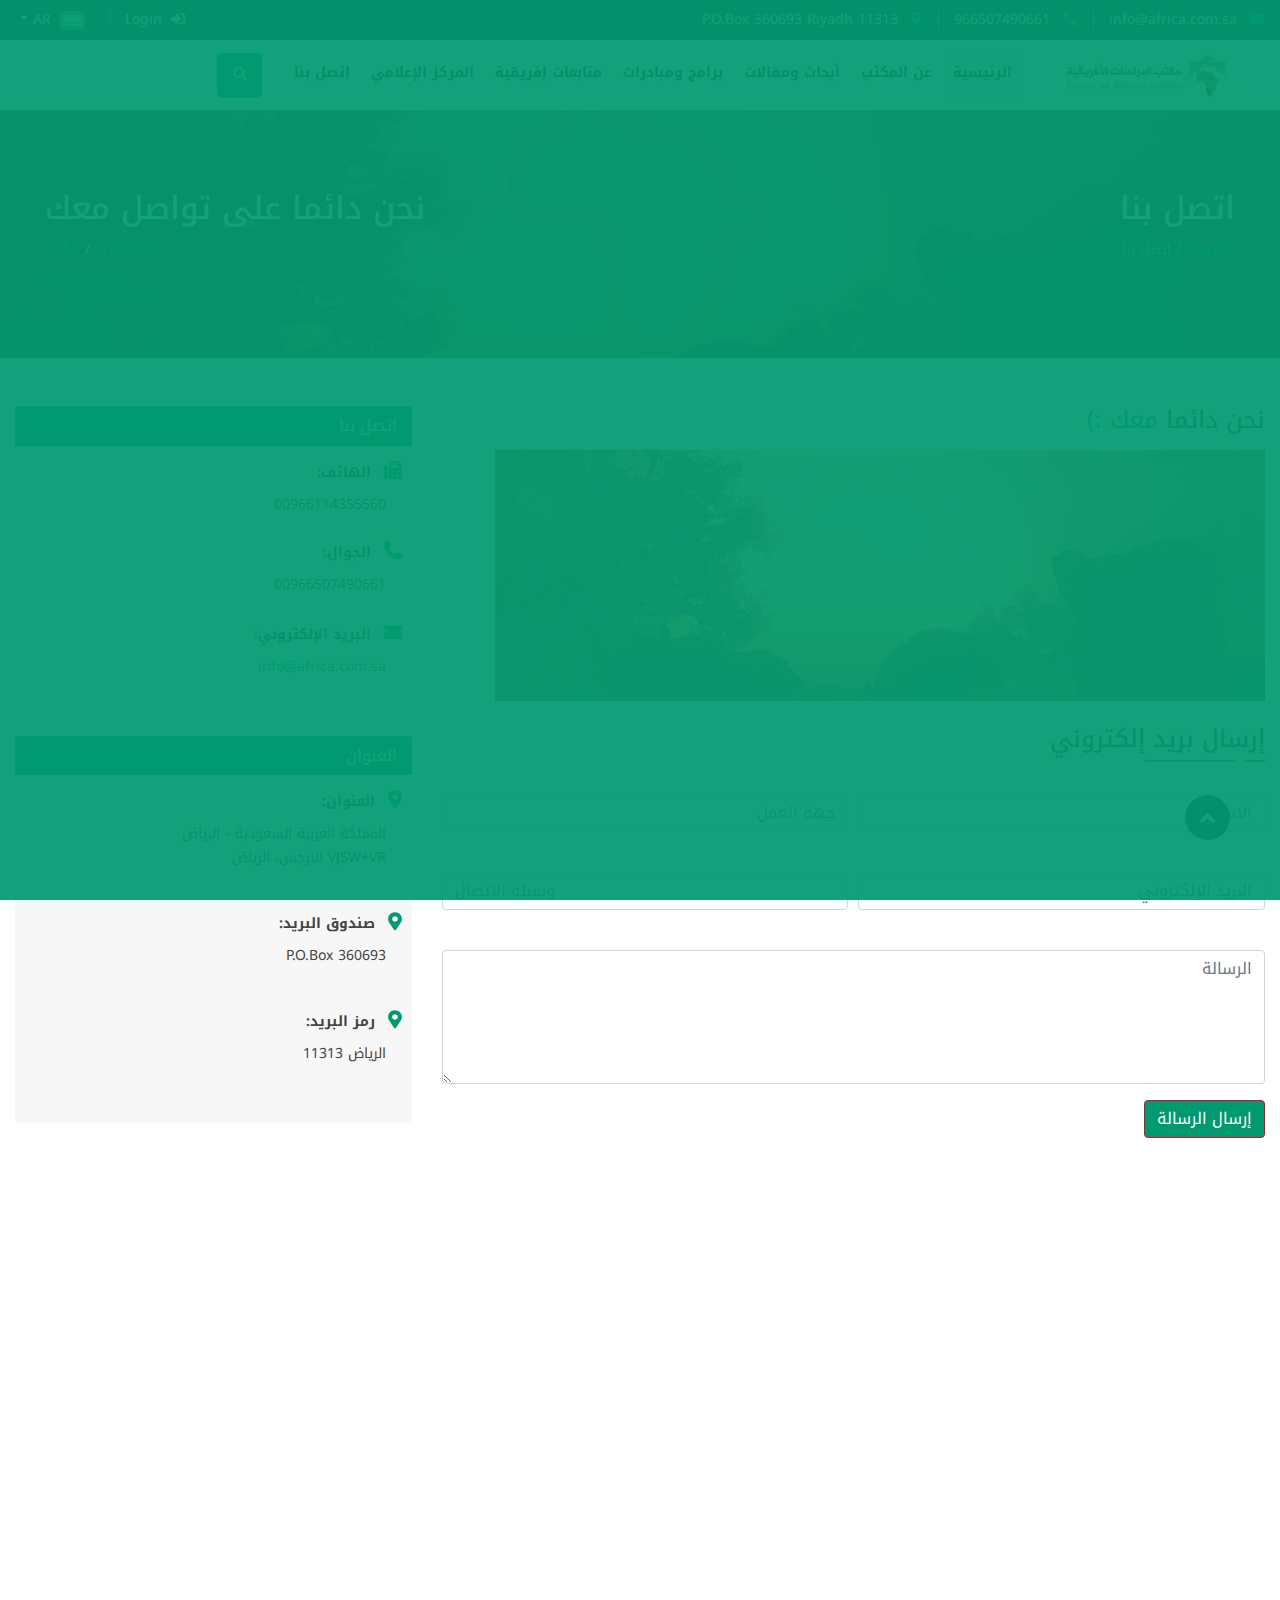
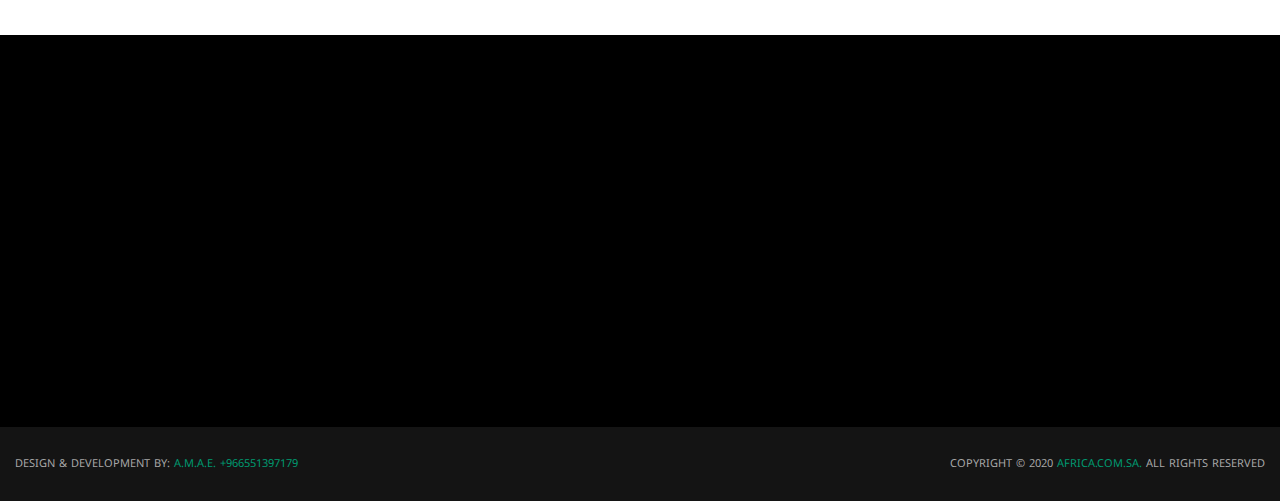
<file: contactUs.html>
<!DOCTYPE html>
<head>
    <meta charset="UTF-8">
    <html dir="rtl" lang="ar">
    <meta http-equiv="X-UA-Compatible" content="IE=edge">
    <meta name="viewport" content="width=device-width, initial-scale=1.0">
    <meta name="description" content="Egyptian Corporate for Digital Signature and Information Security"/>
    <title>مكتب الدراسات الأفريقية</title>
    <link rel="preconnect" href="https://fonts.googleapis.com">
    <link rel="preconnect" href="https://fonts.gstatic.com" crossorigin>
    <link href="https://fonts.googleapis.com/css2?family=Roboto+Serif:opsz@8..144&display=swap" rel="stylesheet">
    <link rel="preconnect" href="https://fonts.googleapis.com">
    <link rel="preconnect" href="https://fonts.gstatic.com" crossorigin>
    <link href="https://fonts.googleapis.com/css2?family=Noto+Kufi+Arabic&display=swap" rel="stylesheet">       
    <link rel="stylesheet" href="https://cdnjs.cloudflare.com/ajax/libs/font-awesome/5.15.4/css/all.min.css" integrity="sha512-1ycn6IcaQQ40/MKBW2W4Rhis/DbILU74C1vSrLJxCq57o941Ym01SwNsOMqvEBFlcgUa6xLiPY/NS5R+E6ztJQ==" crossorigin="anonymous" referrerpolicy="no-referrer" />    <link href='http://fonts.googleapis.com/css?family=Lato:400,700' rel='stylesheet' type='text/css'>
    <link rel="stylesheet" href="css/animate.css">
    <link rel="stylesheet" href="css/bootstrap.css">
    <link rel="stylesheet" href="css/bootstrap.min.css">
    <link rel="stylesheet" href="css/owl.carousel.min.css">
    <link rel="stylesheet" href="css/owl.theme.default.min.css">
    <link rel="stylesheet" href="css/style.css">
</head>
<body>
  <div class="preloaderBg" id="pre-loader">
    <div class="spinner-grow text-dark" style="width: 3rem; height: 3rem;" role="status">
      <span class="sr-only">Loading...</span>
    </div>
  </div><!--preloader-->  
    <header class="sticky-top" style="z-index: 99999999;">
        <section class="upperNav">
            <div class="container">
                <div class="row wow fadeOut">
                    <ul class="col-lg-8 d-flex flex-wrap align-items-center rightInfo m-0 p-0">
                        <li class="nav-item">
                            <a class="nav-link" href="mailto: info@africa.com.sa">
                                <i class="fas fa-envelope ml-2"></i>
                                info@africa.com.sa
                            </a>
                        </li>
                        <li class="nav-item">
                            <a class="nav-link" href="tel: +966507490661">
                                <i class="fas fa-phone-alt ml-2"></i>
                                966507490661
                            </a>
                        </li>
                        <li class="nav-item">
                            <a class="nav-link gps" href="#">
                                <i class="fas fa-map-marker-alt ml-2"></i>
                                P.O.Box 360693 Riyadh 11313
                            </a>
                        </li>

                    </ul>
                    <ul class="col-lg-4 d-flex align-items-center justify-content-end leftInfo m-0 p-0">
                        <li class="nav-item">
                            <i class="fas fa-sign-in-alt ml-1"></i>
                          <a class="" href="login.html">Login</a>
                        </li>
                        <li class="nav-item mr-4 dropdown">
                            <a class="nav-link dropdown-toggle" href="#" role="button" data-toggle="dropdown" aria-expanded="false">
                                <img src="img/flag-ar.png" class="img-fluid ml-1">
                                AR
                            </a>
                            <div class="dropdown-menu">
                              <a class="dropdown-item" href="#">
                                <img src="img/flag-1.png"  class="img-fluid ml-1">
                                EN
                               </a>
                            </div>   
                        </li>
                    </ul>
                </div><!--row-->   


            </div><!--container-->

        </section><!--upperNav-->
        <nav class="navbar navbar-expand-lg navbar-light bg-white">
            <div class="container">
            <a class="navbar-brand" href="index.html">
                <img src="img/logo.png" class="img-fluid">
            </a>
            <span class="nav-item dropdown searchItem d-none searchRwd mr-4">
              <a class="nav-link" role="button" data-toggle="dropdown" aria-expanded="false">
                  <i class="fas fa-search"></i>
              </a>
              <div class="dropdown-menu border-0">
                  <a class="dropdown-item">
                      <input class="form-control mr-sm-2" type="search" placeholder="ادخل كلمات البحث" aria-label="Search">
                   </a>
                </div> 
            </span>
            <button class="navbar-toggler" type="button" data-toggle="collapse" data-target="#navbarTogglerIndex" aria-controls="navbarTogglerIndex" aria-expanded="false" aria-label="Toggle navigation">
              <span class="navbar-toggler-icon"></span>
            </button>
          
            <div class="collapse navbar-collapse" id="navbarTogglerIndex">
              <ul class="navbar-nav mainNav">
                <li class="nav-item active">
                  <a class="nav-link  textTrans" href="index.html">الرئيسية <span class="sr-only">(current)</span></a>
                </li>
                <div class="dropdown item">
                <li class="nav-item">
                  <a class="nav-link" href="#"  id="dropdownMenuButton" data-toggle="dropdown" aria-haspopup="true" aria-expanded="false">
                      عن المكتب
                  </a>
                </li>  
                  <div class="dropdown-menu wow fadeInLeft" aria-labelledby="dropdownMenuButton">
                    <a class="dropdown-item" href="#">وحدات المكتب</a>
                    <a class="dropdown-item" href="#">من نحن</a>
                    <a class="dropdown-item" href="#">أخبار المكتب</a>
                    <a class="dropdown-item" href="#">رؤيتنا</a>
                    <a class="dropdown-item" href="#">مجالات العمل</a>
                    <a class="dropdown-item" href="#">الهيئة الاستشارية</a>
                    <a class="dropdown-item" href="#">إصداراتنا</a>
                  </div>
                </div>  
                <div class="dropdown item">
                    <li class="nav-item">
                      <a class="nav-link" href="#"  id="dropdownMenuButton" data-toggle="dropdown" aria-haspopup="true" aria-expanded="false">
                          أبحاث ومقالات
                      </a>
                    </li>  
                      <div class="dropdown-menu wow fadeInLeft" aria-labelledby="dropdownMenuButton">
                        <a class="dropdown-item" href="#">مقالات</a>
                        <a class="dropdown-item" href="#">أبحاث ودراسات</a>
                        <a class="dropdown-item" href="#">أرقام وإحصائيات</a>
                      </div>
                </div>
                <div class="dropdown item">
                    <li class="nav-item">
                      <a class="nav-link" href="#"  id="dropdownMenuButton" data-toggle="dropdown" aria-haspopup="true" aria-expanded="false">
                        برامج ومبادرات
                      </a>
                    </li>  
                      <div class="dropdown-menu wow fadeInLeft" aria-labelledby="dropdownMenuButton">
                        <a class="dropdown-item" href="#">دبلومات وبرامج تدريبية</a>
                        <a class="dropdown-item" href="#">مبادرات إنسانية</a>
                        <a class="dropdown-item" href="#">خدمات الاستثمار</a>
                        <a class="dropdown-item" href="#">هيئات ومنظممات</a>
                      </div>
                    </div>    
                    <div class="dropdown item">
                        <li class="nav-item">
                          <a class="nav-link" href="#"  id="dropdownMenuButton" data-toggle="dropdown" aria-haspopup="true" aria-expanded="false">
                            متابعات إفريقية
                          </a>
                        </li>  
                          <div class="dropdown-menu wow fadeInLeft" aria-labelledby="dropdownMenuButton">
                            <a class="dropdown-item" href="#">نافذة على الصحف الإفريقية</a>
                            <a class="dropdown-item" href="#">مؤتمرات وفعاليات</a>
                            <a class="dropdown-item" href="#">مجلة قراءة إفريقية</a>
                            <a class="dropdown-item" href="#">من أخبار إفريقيا</a>
                            <a class="dropdown-item" href="#">تقارير ومتابعات</a>
                            <a class="dropdown-item" href="#">المكتبة الإفريقية</a>
                          </div>
                        </div>  
                        <div class="dropdown item">
                            <li class="nav-item">
                              <a class="nav-link" href="#"  id="dropdownMenuButton" data-toggle="dropdown" aria-haspopup="true" aria-expanded="false">
                                  المركز الإعلامي
                              </a>
                            </li>  
                              <div class="dropdown-menu wow fadeInLeft" aria-labelledby="dropdownMenuButton">
                                <a class="dropdown-item" href="#">ألبوم الصور</a>
                                <a class="dropdown-item" href="#">مكتبة الفيديو</a>
                              </div>
                            </div>  
                <li class="nav-item">
                  <a class="nav-link" href="contactUs.html">اتصل بنا</a>
                </li>
                <li class="nav-item dropdown searchItem mr-4">
                    <a class="nav-link" role="button" data-toggle="dropdown" aria-expanded="false">
                        <i class="fas fa-search"></i>
                    </a>
                    <div class="dropdown-menu border-0">
                        <a class="dropdown-item">
                            <input class="form-control mr-sm-2" type="search" placeholder="ادخل كلمات البحث" aria-label="Search">
                         </a>
                      </div> 
                </li>
            </ul>
            </div>
        </div><!--container-->
        </nav>
    </header>
    
    <section class="loginBgSection mb-5">
            <div class="targetOverlay" style="background: rgba(22,0,1,0.5);"></div>
            <div class="container">
              <div class="row">
                <div class="col-xs-12 col-md-7 wow fadeInLeft" data-wow-delay="0.2s" style="z-index: 55555;">
                    <h3>اتصل بنا</h3>
                    <p>
                       <a href="index.html" title="Home">الرئيسية</a>
                       /
                       اتصل بنا                         
                    </p>
                </div>
                <div class="col-xs-12 col-md-5 d-flex flex-column align-items-end wow fadeInLeft rwdText" data-wow-delay="0.2s" style="z-index: 55555;">
                    <h3>نحن دائما على تواصل معك</h3>
                    <p style="color: var(--green-color);">
                       24 ساعة
                       <span style="color: #fff;">/</span>
                       7 أيام                         
                    </p>
                </div>
              </div><!--row-->
            </div><!--container-->
    </section>

    <section class="contactUsSection my-5">
      <div class="container"> 
        <div class="row">
          <div class="col-xs-12 col-md-8">
            <h3 class="text-right wow fadeOut">نحن دائما <span> معك :) </span></h3>
            <img class="img-fluid d-block" src="img/contact-image.jpg">
            <form class="mt-4">
              <h4 class="text-right position-relative pb-2">إرسال بريد إلكتروني</h4>
              <div class="form-row">
                <div class="col-md-6 mb-3">
                  <label for="validationDefault01"></label>
                  <input type="text" class="form-control" id="validationDefault01" placeholder="الاسم" required>
                </div>
                <div class="col-md-6 mb-3">
                  <label for="validationDefault02"></label>
                  <input type="text" class="form-control" id="validationDefault02" placeholder="جهة العمل" required>
                </div>
              </div>
              <div class="form-row">
                <div class="col-md-6 mb-3">
                  <label for="validationDefault01"></label>
                  <input type="email" class="form-control" id="validationDefault01" placeholder="البريد الإلكتروني" required>
                </div>
                <div class="col-md-6 mb-3">
                  <label for="validationDefault02"></label>
                  <input type="tel" class="form-control" id="validationDefault02" placeholder="وسيلة الاتصال">
                </div>
              </div>
              <div class="form-group">
                <label for="exampleFormControlTextarea1"></label>
                <textarea class="form-control" id="exampleFormControlTextarea1" rows="5" placeholder="الرسالة"></textarea>
              </div>
              <button class="btn" type="submit">إرسال الرسالة</button>
            </form>

          </div><!--col1-->
          <div class="col-xs-12 col-md-4">
            <div class="contactWays">
              <h5>اتصل بنا</h5>
              <ul>
                <li class="p-0">
                  <i class="fas fa-fax"></i>
                  <span>الهاتف:</span>
                  <p>00966114355560</p>
                </li>
                <li>
                  <i class="fas fa-phone-alt"></i>
                  <span>الجوال:</span>
                  <a class="nav-link" href="tel: +966507490661" style="color: unset;">
                    00966507490661
                  </a>
                </li>
                <li>
                  <i class="fas fa-envelope"></i>
                  <span>البريد الإلكتروني:</span>
                  <a class="nav-link"  style="color: var(--green-color);" href="mailto: info@africa.com.sa">
                    info@africa.com.sa
                  </a>
                </li>
              </ul>
            </div><!--contactWays-->
            <div class="contactWays">
              <h5>العنوان</h5>
              <ul>
                <li>
                  <i class="fas fa-map-marker-alt ml-2"></i>
                  <span>العنوان:</span>
                  <p>  
                    المملكة العربية السعودية - الرياض <br>
                    VJ5W+VR النرجس، الرياض
                  </p>
                  
                </li>
                <li>
                  <i class="fas fa-map-marker-alt ml-2"></i>
                  <span>صندوق البريد:</span>
                  <p>  
                    P.O.Box 360693
                  </p>    
                </li>
                <li>
                  <i class="fas fa-map-marker-alt ml-2"></i>
                  <span>رمز البريد:</span>
                  <p>  
                    الرياض 11313
                  </p>
                  
                </li>
              </ul>
            </div><!--contactWays-->
        
          </div><!--col2-->
        </div><!--row-->
      </div><!--container-->
    </section><!--contactUsSection-->

    <section class="mapSection">
      <div class="container-fluid">
        <div class="map">
          <iframe src="https://www.google.com/maps/embed?pb=!1m18!1m12!1m3!1d3620.1212298527585!2d46.64930628499712!3d24.85970878405436!2m3!1f0!2f0!3f0!3m2!1i1024!2i768!4f13.1!3m3!1m2!1s0x0%3A0x0!2zMjTCsDUxJzM1LjAiTiA0NsKwMzgnNDkuNiJF!5e0!3m2!1sar!2ssa!4v1579174287168!5m2!1sar!2ssa"></iframe>
        </div>
      </div>
    </section>


    
    <footer style="margin-top: 40px;" >
        <div class="container">
          <div class="row wow fadeInUp" data-wow-delay="0.3s">
            <div class="col-xs-12 col-md-6 col-lg-3">
              <ul class="contactUsUl p-0 d-flex flex-column align-items-start">
                <li class="footerLogo pb-3 pr-3">
                  <a href="index.html">
                    <img src="img/footer-logo.png">
                  </a>
                </li>
                <li class="nav-item">
                    <a class="nav-link" href="tel: +966507490661">
                      <i class="fas fa-mobile-alt ml-2"></i>
                        966507490661
                    </a>
                </li>
                <li class="nav-item">
                    <a class="nav-link" href="mailto: info@africa.com.sa">
                        <i class="fas fa-envelope ml-2"></i>
                        info@africa.com.sa
                    </a>
                </li>
                <li class="nav-item">
                  <a class="nav-link" href="tel: +966507490661">
                      <i class="fas fa-phone-alt ml-2"></i>
                      00966114355560
                  </a>
                </li>
                <li class="nav-item">
                    <a class="nav-link gps" href="#">
                        <i class="fas fa-map-marker-alt ml-2"></i>
                        P.O.Box 360693 Riyadh 11313
                    </a>
                </li>
                <li class="nav-item">
                    <a class="nav-link" href="#">
                      <i class="fas fa-tag ml-2"></i>
                        Kingdom Of Saudi Arabia
                    </a>
                </li>
            </ul><!--contactUsUl-->
            <ul class="socialMediaUl p-0 pr-3 d-flex">
              <li>
                <a href="#" title="Facebook">
                  <i class="fab fa-facebook-f"></i>
                </a>
              </li>
              <li>
                <a href="#" title="Twitter">
                  <i class="fab fa-twitter"></i>
                </a>
              </li>
              <li>
                <a href="#" title="Whatsapp">
                  <i class="fab fa-whatsapp"></i>
                </a>
              </li>
              <li>
                <a href="#" title="Youtube">
                  <i class="fab fa-youtube"></i>
                </a>
              </li>
              <li>
                <a href="#" title="Instagram">
                  <i class="fab fa-instagram"></i>
                </a>
              </li>
      
            </ul><!--socialMediaUl-->
      
            </div><!--col1-->
            <div class="col-xs-12 col-md-6 col-lg-3">
              <ul class="p-0 footerList">
                <h2 class="underLine">القائمة الرئيسية</h2>
                <li>
                  <a href="index.html">
                    <i class="fas fa-angle-right"></i>الرئيسية
                  </a>
                </li>
                <li>
                  <a>
                    <i class="fas fa-angle-right"></i>عن المكتب
                  </a>
                </li>
                <li>
                  <a>
                    <i class="fas fa-angle-right"></i>مكتبة الفيديو
                  </a>
                </li>
                <li>
                  <a>
                    <i class="fas fa-angle-right"></i>ألبوم الصور
                  </a>
                </li>
                <li>
                  <a>
                    <i class="fas fa-angle-right"></i>اتصل بنا
                  </a>
                </li>
              </ul>
      
            </div><!--col2-->
            <div class="col-xs-12 col-md-6 col-lg-3">
              <ul class="p-0 footerList">
                <h2>روابط سريعة</h2>
                <li>
                  <a>
                    <i class="fas fa-angle-right"></i>البريد الالكتروني
                  </a>
                </li>
                <li>
                  <a>
                    <i class="fas fa-angle-right"></i>نافذة على الصحف الإفريقية
                  </a>
                </li>
                <li>
                  <a>
                    <i class="fas fa-angle-right"></i>مؤتمرات وفعاليات
                  </a>
                </li>
                <li>
                  <a>
                    <i class="fas fa-angle-right"></i>تقارير ومتابعات
                  </a>
                </li>
              </ul>
            </div><!--col3-->
            <div class="col-xs-12 col-md-6 col-lg-3">
              <ul class="p-0 footerList workTime">
              <h2>أوقات الدوام</h2>
              <li><p>الاحد - الخميس: 09:30AM - 10:30PM</p></li>
              <li><p>الجمعة و السبت: مغلق</p></li>
              <form>
                <div class="form-group d-flex mt-3">
                  <div class="input-group-append">
                    <button type="submit" class="btn">
                      <i class="fas fa-paper-plane"></i>
                    </button>
                 </div>
              <label for="exampleInputEmail1"></label>
              <input type="email" class="form-control" name="Email" id="exampleInputEmail1" aria-describedby="emailHelp" placeholder="ادخل البريد الالكتروني">
              </div>
              </form>
       
              </ul>
            </div><!--col4-->
          </div><!--row-->
        </div><!--container-->
      </footer>
      <div class="copyWrite">
        <div class="container">
        <div class="row">
          <div class="col-sm-12 col-md-6 text-right">
            <p class="m-0">COPYRIGHT © 2020 <span style=" color: var(--green-color);">AFRICA.COM.SA.</span> ALL RIGHTS RESERVED
            </p>
          </div>
          <div class="col-sm-12 col-md-6">
            <p class="m-0">DESIGN & DEVELOPMENT BY:
              <a href="#" style=" color: var(--green-color);">A.M.A.E. +966551397179</a>
            </p>
          </div>
      
        </div><!--row-->
      </div><!--container-->
      </div><!--copywrite-->
    
    
      <div class="container scrollUp">
          <div id="scrollupdiv">
          <i class="fas fa-angle-up" id="scrollup"></i>
         </div>
      </div> 
  
  
      <script src="js/jquery3.5.1.min.js"></script>
      <script src="js/popper.min.js"></script>
      <script src="js/bootstrap.js"></script>
      <script src="js/bootstrap.min.js"></script>
      <script src="js/owl.carousel.min.js"></script>
      <script type="text/javascript" src="js/main.js"></script><!-- that i written js in it -->
      <script src="js/wow.min.js"></script>
      <script>
    WOW.prototype.addBox = function(element) {
      this.boxes.push(element);
    };
  
    // Init WOW.js and get instance
    var wow = new WOW();
    wow.init();
  
      </script>
  
  </body>
  </html>
</file>
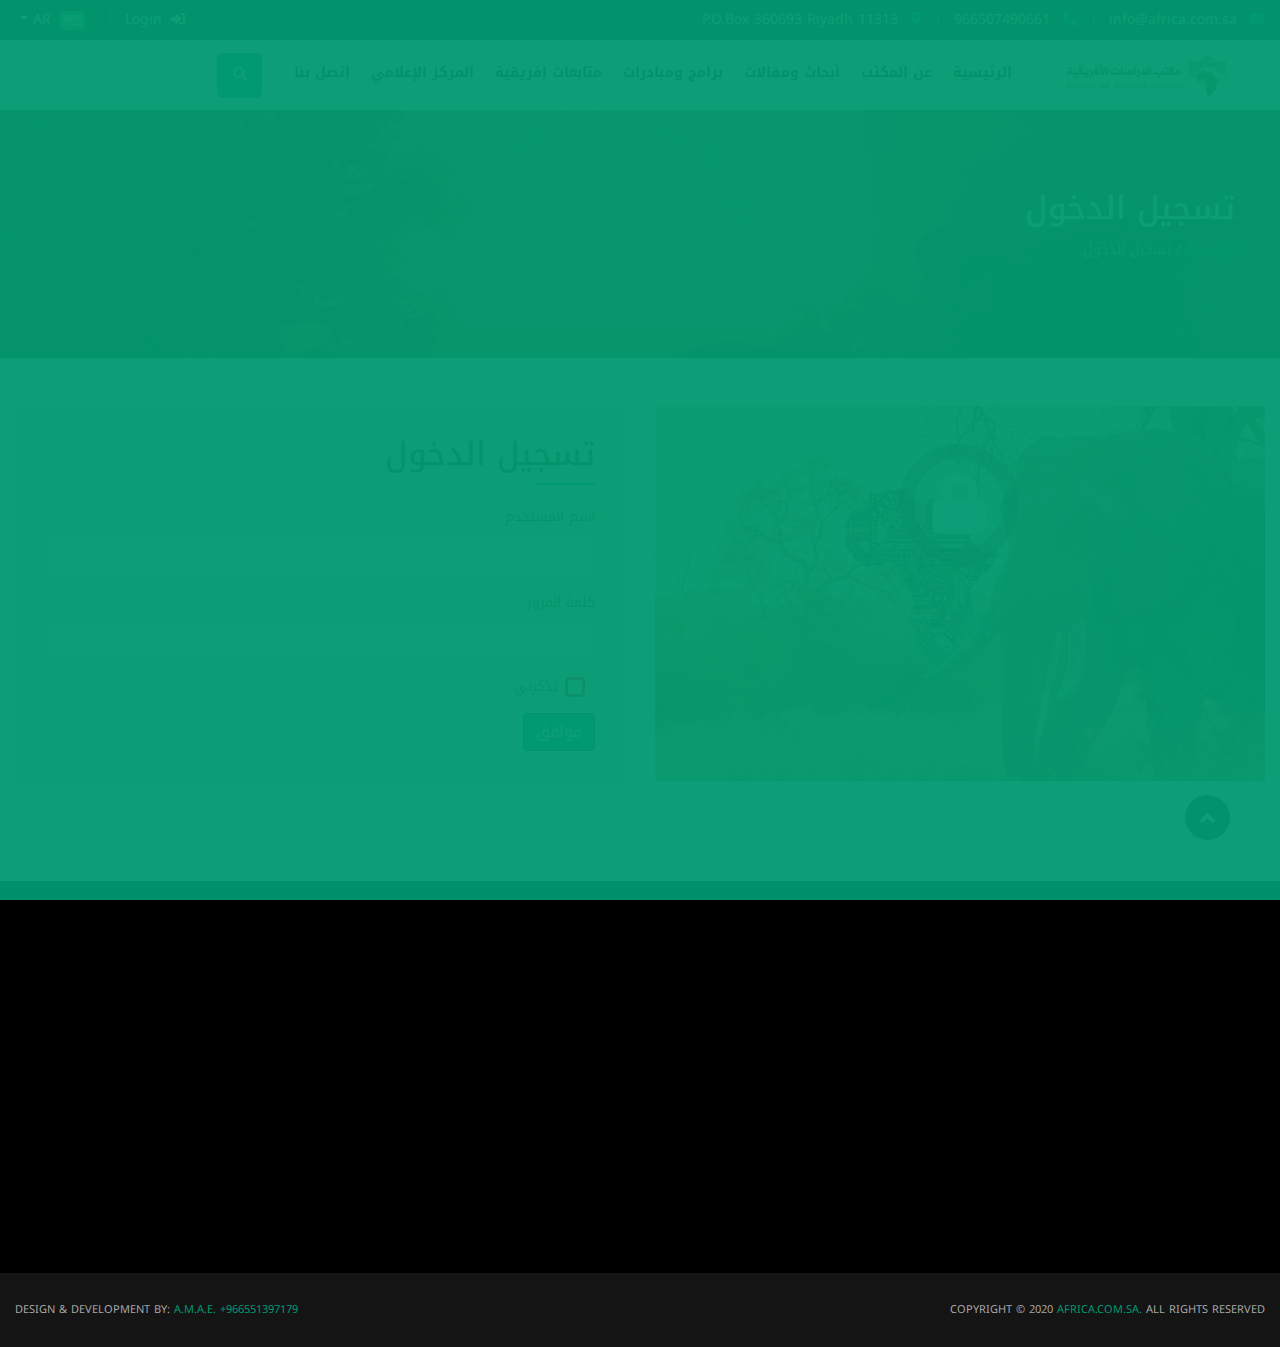
<file: login.html>
<!DOCTYPE html>
<head>
    <meta charset="UTF-8">
    <html dir="rtl" lang="ar">
    <meta http-equiv="X-UA-Compatible" content="IE=edge">
    <meta name="viewport" content="width=device-width, initial-scale=1.0">
    <meta name="description" content="Egyptian Corporate for Digital Signature and Information Security"/>
    <title>مكتب الدراسات الأفريقية</title>
    <link rel="preconnect" href="https://fonts.googleapis.com">
    <link rel="preconnect" href="https://fonts.gstatic.com" crossorigin>
    <link href="https://fonts.googleapis.com/css2?family=Roboto+Serif:opsz@8..144&display=swap" rel="stylesheet">
    <link rel="preconnect" href="https://fonts.googleapis.com">
    <link rel="preconnect" href="https://fonts.gstatic.com" crossorigin>
    <link href="https://fonts.googleapis.com/css2?family=Noto+Kufi+Arabic&display=swap" rel="stylesheet">       
    <link rel="stylesheet" href="https://cdnjs.cloudflare.com/ajax/libs/font-awesome/5.15.4/css/all.min.css" integrity="sha512-1ycn6IcaQQ40/MKBW2W4Rhis/DbILU74C1vSrLJxCq57o941Ym01SwNsOMqvEBFlcgUa6xLiPY/NS5R+E6ztJQ==" crossorigin="anonymous" referrerpolicy="no-referrer" />    <link href='http://fonts.googleapis.com/css?family=Lato:400,700' rel='stylesheet' type='text/css'>
    <link rel="stylesheet" href="css/animate.css">
    <link rel="stylesheet" href="css/bootstrap.css">
    <link rel="stylesheet" href="css/bootstrap.min.css">
    <link rel="stylesheet" href="css/owl.carousel.min.css">
    <link rel="stylesheet" href="css/owl.theme.default.min.css">
    <link rel="stylesheet" href="css/style.css">
</head>
<body>
  <div class="preloaderBg" id="pre-loader">
    <div class="spinner-grow text-dark" style="width: 3rem; height: 3rem;" role="status">
      <span class="sr-only">Loading...</span>
    </div>
  </div><!--preloader-->  
    <header class="sticky-top" style="z-index: 99999999;">
        <section class="upperNav">
            <div class="container">
                <div class="row wow fadeOut">
                    <ul class="col-lg-8 d-flex flex-wrap align-items-center rightInfo m-0 p-0">
                        <li class="nav-item">
                            <a class="nav-link" href="mailto: info@africa.com.sa">
                                <i class="fas fa-envelope ml-2"></i>
                                info@africa.com.sa
                            </a>
                        </li>
                        <li class="nav-item">
                            <a class="nav-link" href="tel: +966507490661">
                                <i class="fas fa-phone-alt ml-2"></i>
                                966507490661
                            </a>
                        </li>
                        <li class="nav-item">
                            <a class="nav-link gps" href="#">
                                <i class="fas fa-map-marker-alt ml-2"></i>
                                P.O.Box 360693 Riyadh 11313
                            </a>
                        </li>

                    </ul>
                    <ul class="col-lg-4 d-flex align-items-center justify-content-end leftInfo m-0 p-0">
                        <li class="nav-item">
                            <i class="fas fa-sign-in-alt ml-1"></i>
                          <a class="" href="login.html">Login</a>
                        </li>
                        <li class="nav-item mr-4 dropdown">
                            <a class="nav-link dropdown-toggle" href="#" role="button" data-toggle="dropdown" aria-expanded="false">
                                <img src="img/flag-ar.png" class="img-fluid ml-1">
                                AR
                            </a>
                            <div class="dropdown-menu">
                              <a class="dropdown-item" href="#">
                                <img src="img/flag-1.png"  class="img-fluid ml-1">
                                EN
                               </a>
                            </div>   
                        </li>
                    </ul>
                </div><!--row-->   


            </div><!--container-->

        </section><!--upperNav-->
        <nav class="navbar navbar-expand-lg navbar-light bg-white">
            <div class="container">
            <a class="navbar-brand" href="index.html">
                <img src="img/logo.png" class="img-fluid">
            </a>
            <span class="nav-item dropdown searchItem d-none searchRwd mr-4">
              <a class="nav-link" role="button" data-toggle="dropdown" aria-expanded="false">
                  <i class="fas fa-search"></i>
              </a>
              <div class="dropdown-menu border-0">
                  <a class="dropdown-item">
                      <input class="form-control mr-sm-2" type="search" placeholder="ادخل كلمات البحث" aria-label="Search">
                   </a>
                </div> 
            </span>
            <button class="navbar-toggler" type="button" data-toggle="collapse" data-target="#navbarTogglerIndex" aria-controls="navbarTogglerIndex" aria-expanded="false" aria-label="Toggle navigation">
              <span class="navbar-toggler-icon"></span>
            </button>
          
            <div class="collapse navbar-collapse" id="navbarTogglerIndex">
              <ul class="navbar-nav mainNav">
                <li class="nav-item active">
                  <a class="nav-link  textTrans" href="#">الرئيسية <span class="sr-only">(current)</span></a>
                </li>
                <div class="dropdown item">
                <li class="nav-item">
                  <a class="nav-link" href="#"  id="dropdownMenuButton" data-toggle="dropdown" aria-haspopup="true" aria-expanded="false">
                      عن المكتب
                  </a>
                </li>  
                  <div class="dropdown-menu wow fadeInLeft" aria-labelledby="dropdownMenuButton">
                    <a class="dropdown-item" href="#">وحدات المكتب</a>
                    <a class="dropdown-item" href="#">من نحن</a>
                    <a class="dropdown-item" href="#">أخبار المكتب</a>
                    <a class="dropdown-item" href="#">رؤيتنا</a>
                    <a class="dropdown-item" href="#">مجالات العمل</a>
                    <a class="dropdown-item" href="#">الهيئة الاستشارية</a>
                    <a class="dropdown-item" href="#">إصداراتنا</a>
                  </div>
                </div>  
                <div class="dropdown item">
                    <li class="nav-item">
                      <a class="nav-link" href="#"  id="dropdownMenuButton" data-toggle="dropdown" aria-haspopup="true" aria-expanded="false">
                          أبحاث ومقالات
                      </a>
                    </li>  
                      <div class="dropdown-menu wow fadeInLeft" aria-labelledby="dropdownMenuButton">
                        <a class="dropdown-item" href="#">مقالات</a>
                        <a class="dropdown-item" href="#">أبحاث ودراسات</a>
                        <a class="dropdown-item" href="#">أرقام وإحصائيات</a>
                      </div>
                </div>
                <div class="dropdown item">
                    <li class="nav-item">
                      <a class="nav-link" href="#"  id="dropdownMenuButton" data-toggle="dropdown" aria-haspopup="true" aria-expanded="false">
                        برامج ومبادرات
                      </a>
                    </li>  
                      <div class="dropdown-menu wow fadeInLeft" aria-labelledby="dropdownMenuButton">
                        <a class="dropdown-item" href="#">دبلومات وبرامج تدريبية</a>
                        <a class="dropdown-item" href="#">مبادرات إنسانية</a>
                        <a class="dropdown-item" href="#">خدمات الاستثمار</a>
                        <a class="dropdown-item" href="#">هيئات ومنظممات</a>
                      </div>
                    </div>    
                    <div class="dropdown item">
                        <li class="nav-item">
                          <a class="nav-link" href="#"  id="dropdownMenuButton" data-toggle="dropdown" aria-haspopup="true" aria-expanded="false">
                            متابعات إفريقية
                          </a>
                        </li>  
                          <div class="dropdown-menu wow fadeInLeft" aria-labelledby="dropdownMenuButton">
                            <a class="dropdown-item" href="#">نافذة على الصحف الإفريقية</a>
                            <a class="dropdown-item" href="#">مؤتمرات وفعاليات</a>
                            <a class="dropdown-item" href="#">مجلة قراءة إفريقية</a>
                            <a class="dropdown-item" href="#">من أخبار إفريقيا</a>
                            <a class="dropdown-item" href="#">تقارير ومتابعات</a>
                            <a class="dropdown-item" href="#">المكتبة الإفريقية</a>
                          </div>
                        </div>  
                        <div class="dropdown item">
                            <li class="nav-item">
                              <a class="nav-link" href="#"  id="dropdownMenuButton" data-toggle="dropdown" aria-haspopup="true" aria-expanded="false">
                                  المركز الإعلامي
                              </a>
                            </li>  
                              <div class="dropdown-menu wow fadeInLeft" aria-labelledby="dropdownMenuButton">
                                <a class="dropdown-item" href="#">ألبوم الصور</a>
                                <a class="dropdown-item" href="#">مكتبة الفيديو</a>
                              </div>
                            </div>  
                <li class="nav-item">
                  <a class="nav-link" href="contactUs.html">اتصل بنا</a>
                </li>
                <li class="nav-item dropdown searchItem mr-4">
                    <a class="nav-link" role="button" data-toggle="dropdown" aria-expanded="false">
                        <i class="fas fa-search"></i>
                    </a>
                    <div class="dropdown-menu border-0">
                        <a class="dropdown-item">
                            <input class="form-control mr-sm-2" type="search" placeholder="ادخل كلمات البحث" aria-label="Search">
                         </a>
                      </div> 
                </li>
            </ul>
            </div>
        </div><!--container-->
        </nav>
    </header>

    <section class="loginBgSection mb-5">
            <div class="targetOverlay" style="background: rgba(22,0,1,0.5);"></div>
            <div class="container">
              <div class="row">
                <div class="col-xs-12 col-md-5 wow fadeInLeft" data-wow-delay="0.2s" style="z-index: 55555;">
                    <h3>تسجيل الدخول</h3>
                    <p>
                       <a href="index.html" title="Home">الرئيسية</a>
                       /
                       تسجيل الدخول                          
                    </p>
                </div>
              </div><!--row-->
            </div><!--container-->
    </section>

    <section class="loginFormSection my-5 wow fadeInRight" data-wow-delay="0.2s">
        <div class="container">
            <div class="row">
                <div class="col-xs-12 col-md-6">
                    <div class="imgPart wow fadeInLeft" data-wow-delay="0.3s">
                        <div class="overlay"></div>
                        <img src="img/single-blog-pic1.jpg" class="img-fluid">
                        <div class="lock">
                            <i class="fas fa-lock"></i>
                        </div>
                    </div><!--imgPart-->
                    
                </div><!--col-->
                <div class="col-xs-12 col-md-6">
                    <form class="loginForm">
                        <h2>تسجيل الدخول</h2>
                        <div class="form-group">
                          <label for="exampleInputEmail1">اسم المستخدم</label>
                          <input type="email" class="form-control" id="exampleInputEmail1" required aria-describedby="emailHelp">
                        </div>
                        <div class="form-group">
                          <label for="exampleInputPassword1">كلمة المرور</label>
                          <input type="password" class="form-control" id="exampleInputPassword1">
                        </div>
                        <div class="form-group form-check">
                            <input type="checkbox" id="inputOne">
                            <label for="inputOne">
                                <span class="pr-4">تذكرني</span>
                            </label>
                            
                        </div>
                        <button type="submit" class="btn">موافق</button>
                      </form>
                </div><!--col-->
            </div><!--row-->
        </div><!--container-->
    </section><!--loginFormSection-->

    <footer >
        <div class="container">
          <div class="row wow fadeInUp" data-wow-delay="0.3s">
            <div class="col-xs-12 col-md-6 col-lg-3">
              <ul class="contactUsUl p-0 d-flex flex-column align-items-start">
                <li class="footerLogo pb-3 pr-3">
                  <a href="index.html">
                    <img src="img/footer-logo.png">
                  </a>
                </li>
                <li class="nav-item">
                    <a class="nav-link" href="tel: +966507490661">
                      <i class="fas fa-mobile-alt ml-2"></i>
                        966507490661
                    </a>
                </li>
                <li class="nav-item">
                    <a class="nav-link" href="mailto: info@africa.com.sa">
                        <i class="fas fa-envelope ml-2"></i>
                        info@africa.com.sa
                    </a>
                </li>
                <li class="nav-item">
                  <a class="nav-link" href="tel: +966507490661">
                      <i class="fas fa-phone-alt ml-2"></i>
                      00966114355560
                  </a>
                </li>
                <li class="nav-item">
                    <a class="nav-link gps" href="#">
                        <i class="fas fa-map-marker-alt ml-2"></i>
                        P.O.Box 360693 Riyadh 11313
                    </a>
                </li>
                <li class="nav-item">
                    <a class="nav-link" href="#">
                      <i class="fas fa-tag ml-2"></i>
                        Kingdom Of Saudi Arabia
                    </a>
                </li>
            </ul><!--contactUsUl-->
            <ul class="socialMediaUl p-0 pr-3 d-flex">
              <li>
                <a href="#" title="Facebook">
                  <i class="fab fa-facebook-f"></i>
                </a>
              </li>
              <li>
                <a href="#" title="Twitter">
                  <i class="fab fa-twitter"></i>
                </a>
              </li>
              <li>
                <a href="#" title="Whatsapp">
                  <i class="fab fa-whatsapp"></i>
                </a>
              </li>
              <li>
                <a href="#" title="Youtube">
                  <i class="fab fa-youtube"></i>
                </a>
              </li>
              <li>
                <a href="#" title="Instagram">
                  <i class="fab fa-instagram"></i>
                </a>
              </li>
      
            </ul><!--socialMediaUl-->
      
            </div><!--col1-->
            <div class="col-xs-12 col-md-6 col-lg-3">
              <ul class="p-0 footerList">
                <h2 class="underLine">القائمة الرئيسية</h2>
                <li>
                  <a>
                    <i class="fas fa-angle-right"></i>الرئيسية
                  </a>
                </li>
                <li>
                  <a>
                    <i class="fas fa-angle-right"></i>عن المكتب
                  </a>
                </li>
                <li>
                  <a>
                    <i class="fas fa-angle-right"></i>مكتبة الفيديو
                  </a>
                </li>
                <li>
                  <a>
                    <i class="fas fa-angle-right"></i>ألبوم الصور
                  </a>
                </li>
                <li>
                  <a>
                    <i class="fas fa-angle-right"></i>اتصل بنا
                  </a>
                </li>
              </ul>
      
            </div><!--col2-->
            <div class="col-xs-12 col-md-6 col-lg-3">
              <ul class="p-0 footerList">
                <h2>روابط سريعة</h2>
                <li>
                  <a>
                    <i class="fas fa-angle-right"></i>البريد الالكتروني
                  </a>
                </li>
                <li>
                  <a>
                    <i class="fas fa-angle-right"></i>نافذة على الصحف الإفريقية
                  </a>
                </li>
                <li>
                  <a>
                    <i class="fas fa-angle-right"></i>مؤتمرات وفعاليات
                  </a>
                </li>
                <li>
                  <a>
                    <i class="fas fa-angle-right"></i>تقارير ومتابعات
                  </a>
                </li>
              </ul>
            </div><!--col3-->
            <div class="col-xs-12 col-md-6 col-lg-3">
              <ul class="p-0 footerList workTime">
              <h2>أوقات الدوام</h2>
              <li><p>الاحد - الخميس: 09:30AM - 10:30PM</p></li>
              <li><p>الجمعة و السبت: مغلق</p></li>
              <form>
                <div class="form-group d-flex mt-3">
                  <div class="input-group-append">
                    <button type="submit" class="btn">
                      <i class="fas fa-paper-plane"></i>
                    </button>
                 </div>
              <label for="exampleInputEmail1"></label>
              <input type="email" class="form-control" name="Email" id="exampleInputEmail1" aria-describedby="emailHelp" placeholder="ادخل البريد الالكتروني">
              </div>
              </form>
       
              </ul>
            </div><!--col4-->
          </div><!--row-->
        </div><!--container-->
      </footer>
      <div class="copyWrite">
        <div class="container">
        <div class="row">
          <div class="col-sm-12 col-md-6 text-right">
            <p class="m-0">COPYRIGHT © 2020 <span style=" color: var(--green-color);">AFRICA.COM.SA.</span> ALL RIGHTS RESERVED
            </p>
          </div>
          <div class="col-sm-12 col-md-6">
            <p class="m-0">DESIGN & DEVELOPMENT BY:
              <a href="#" style=" color: var(--green-color);">A.M.A.E. +966551397179</a>
            </p>
          </div>
      
        </div><!--row-->
      </div><!--container-->
      </div><!--copywrite-->
    
    
      <div class="container scrollUp">
          <div id="scrollupdiv">
          <i class="fas fa-angle-up" id="scrollup"></i>
         </div>
      </div> 
  
  
      <script src="js/jquery3.5.1.min.js"></script>
      <script src="js/popper.min.js"></script>
      <script src="js/bootstrap.js"></script>
      <script src="js/bootstrap.min.js"></script>
      <script src="js/owl.carousel.min.js"></script>
      <script type="text/javascript" src="js/main.js"></script><!-- that i written js in it -->
      <script src="js/wow.min.js"></script>
      <script>
    WOW.prototype.addBox = function(element) {
      this.boxes.push(element);
    };
  
    // Init WOW.js and get instance
    var wow = new WOW();
    wow.init();
  
      </script>
  
  </body>
  </html>
</file>
<file: css/style.css>
body, button, input, select, textarea {
    /* font-family: 'Roboto Serif', serif; */
    font-family: 'Noto Kufi Arabic', sans-serif;
    box-sizing: border-box;
    overflow-x: hidden;
    height: 100%;
    margin: 0;
    font-size: 14px;
    line-height: 24px;
    color: #444444;
    background-color: #fff;

}
:root {
    --green-color: #009970;
    --gray-color : #444444;
    --white-color: #eeeeee;
    --red-color: #a3001c;
    
}

body::-webkit-scrollbar {
    width: 12px;
}
  body::-webkit-scrollbar-track {
    background: var(--white-color);
}
  body::-webkit-scrollbar-thumb {
    background-color: var(--green-color) ;
    border-radius: 6px;
    border: 3px solid var(--green-color);
}

.container{
    max-width: 1300px;
}
ul li {
    list-style: none;
}
a:hover{
    text-decoration: none;    
}
a{
    transition: all 0.3s ease 0s;
    -webkit-transition: all 0.3s ease 0s;
    -moz-transition: all 0.3s ease 0s;
    -ms-transition: all 0.3s ease 0s;
    -o-transition: all 0.3s ease 0s;
}
/* pre loader */
#pre-loader {
    background-color: var(--green-color);
    width: 100%;
    height: 100%;
    position: fixed;
    display: flex;
    justify-content: center;
    align-items: center;
    z-index: 999999999999999999;
  }

/* start of index page */
.changeTextColor {
    color: var(--red-color) !important;
}
header .upperNav {
    color: #eeeeee;
    background-color: #2f2f2f;
}
header .upperNav a{
    color: #eeeeee;
    position: relative;
}
header .upperNav a:hover{
    text-decoration: underline;
    opacity: .8;
}
header .rightInfo i{
    color: var(--green-color);
}
header .upperNav .dropdown img{
    width: 25px;
}
header .leftInfo a:hover{
    color: #009970;
}
header .leftInfo .dropdown-menu a{
    color: var(--gray-color);
}
header .upperNav .rightInfo a::after,header .upperNav .leftInfo a:last-child::after {
    content: "";
    position: absolute;
    width: 1px;
    height: 20px;
    background-color: #eeeeeea3;
    opacity: 0.8;
    left: 0px;
    top: 10px;
}
header .upperNav .leftInfo a:last-child::after {
    left: -15px;
    top: 0px;
} 
header .upperNav .rightInfo .gps::after{
    display: none;
}
nav .mainNav li {
    font-weight: bold;
    white-space: nowrap;
    padding: 0px 20px;
    margin-right: 5px;
    cursor: pointer;
}
nav .mainNav li a{
    color: #222 !important;
}
nav .mainNav li a:hover{
    opacity: 0.8;
}
.navbar-nav.mainNav .active>.nav-link{
    color: #009970;
}

.navbar-nav.mainNav li:hover,.navbar-nav.mainNav li.active{
    background-color: #f3f3f3;
}
.mainNav .dropdown.item:hover>.dropdown-menu {
    display: block;
  }
  
.mainNav.dropdown>.dropdown-toggle:active {
      pointer-events: none;
}
.mainNav .dropdown-menu .dropdown-item {
    font-size: 14px;
    padding-top: 10px;
    padding-bottom: 10px;
    text-align: right;
}
.mainNav .dropdown-menu .dropdown-item:hover{
    background-color: #009970;
    color: #fff;
}
 .searchItem .dropdown-menu .dropdown-item:hover{
    background-color: unset;
    color: unset;
}
.searchItem {
    background-color: var(--green-color);
    border-radius: 5px;
    -webkit-border-radius: 5px;
    -moz-border-radius: 5px;
    -ms-border-radius: 5px;
    -o-border-radius: 5px;
    width: 45px;
    height: 45px;
    margin: auto;
    display: flex;
    align-items: center;
    justify-content: center;
}
.searchItem i{
    color: #eeeeee;
}
 .searchItem input {
    width: auto;
}
 .searchItem:hover{
    background-color: #009970b3 !important;
}
.searchRwd input {
    width: 185px;
}
.searchRwd {
    position: absolute;
    left: 77px;
    width: 30px;
    height: 30px;
}

/* first owl */

.firstOwlIndex .owl-carousel .owl-item img{
    height: 700px !important;
}
#firstOwlIndex .slideContent{
    display: flex;
    flex-flow: column;
    justify-content: center;
    align-items: center;
    z-index: 55555;
}
#firstOwlIndex .item .targetOverlay {
    background: rgb(59 59 59 / 46%);
}

#firstOwlIndex .slideContent h3{
    color: #fff;
    text-transform: uppercase;
    margin-top: 0px;
    margin-bottom: 15px;
    font-weight: bold;
    text-align: center;
}
#firstOwlIndex .slideContent p{
    font-size: 16px;
    font-weight: 900;
    color: #fff;
    text-align: center;
}
#firstOwlIndex .slideContent a button{
    color: #fff;
    border-radius: 4px;
    background-color: #009970;
    padding: 12px 30px;
    border: 0px;
    -webkit-border-radius:;
    -moz-border-radius:;
    -ms-border-radius:;
    -o-border-radius:;
}
#firstOwlIndex .slideContent a button:hover,#firstOwlIndex .slideContent a button:focus{
    text-decoration: none;
    background-color: #3b3b3b;
    color: #fff;
}
.firstOwlIndex .owl-theme .owl-nav [class*=owl-]:hover,.lastOwlIndex .owl-theme .owl-nav [class*=owl-]:hover {
    background: #6c757296;
}

.firstOwlIndex .owl-theme .owl-nav {
    display: flex;
    justify-content: space-between;
    color: #eee;
    font-size: 40px;
    position: relative;
    top: -420px;
}

.firstOwlIndex  .owl-theme .owl-nav i{
    padding: 20px;
}
.lastNews .card, .objectsSection .card{
    box-shadow: 1px 1px 3px 0px rgb(153 153 153 / 70%);
    position: relative;
}
.lastNews .card::after,.lastNews .card::before{
    position: absolute;
    top: 0;
    right: 0;
    bottom: 0;
    left: 0;
    transform: scale3d(0, 0, 1);
    transition: transform 0.3s ease-out 0s;
    background: rgb(255 255 255 / 12%);
    content: "";
    pointer-events: none;
    -webkit-transition: transform 0.3s ease-out 0s;
    -moz-transition: transform 0.3s ease-out 0s;
    -ms-transition: transform 0.3s ease-out 0s;
    -o-transition: transform 0.3s ease-out 0s;
    -webkit-transform: scale3d(0, 0, 1);
    -moz-transform: scale3d(0, 0, 1);
    -ms-transform: scale3d(0, 0, 1);
    -o-transform: scale3d(0, 0, 1);
}
.transCard .card::before {
    transform-origin: left top;
  }
  .transCard .card::after {
    transform-origin: right bottom;
  }
  .transCard .card:hover::before, .transCard .card:hover::after,
  .transCard .card:focus::before,
   .transCard .card:focus::after {
    transform: scale3d(1, 1, 1);
    -webkit-transform: scale3d(1, 1, 1);
    -moz-transform: scale3d(1, 1, 1);
    -ms-transform: scale3d(1, 1, 1);
    -o-transform: scale3d(1, 1, 1);
}
  .transCard .card:hover{
      transform: scale(1.1);
      font-size: 15px;
      -webkit-transform: scale(1.1);
      -moz-transform: scale(1.1);
      -ms-transform: scale(1.1);
      -o-transform: scale(1.1);
}
.objectsSection .card:hover{
    font-size: unset;
}

#readmore {
    position: absolute;
    top: 15%;
    left: 35%;
    height: unset;
    background: var(--green-color);
    color: var(--white-color);
    z-index: 5555;
    display: none;
}
.transCard .card:hover #readmore {
        display: block !important;
}
.lastNews h4,.activities h3,.targetSection h2 {
    margin-bottom: 35px;
    color: var(--gray-color);
    font-weight: bolder;
    position: relative;
    width: fit-content;
}
.objectsSection h5 {
    position: relative;
    width: fit-content;
}

.lastNews h4:after,.activities h3:after,.targetSection h2::after,
.visionAndMessage .visionUl ul li span::after,.deskAims .content h4::after,
 .objectsSection .content h4::after,.loginBgSection .row h3::after,
 .contactUsSection h3::after, .objectsSection h5::after {
	content: '';
	position: absolute;
	left: 0;
	display: inline-block;
	height: 1em;
	width: 100%;
	border-bottom: 1px solid;
	margin-top: 10px;
	opacity: 0;
	-webkit-transition: opacity 0.35s, transform 0.35s;
	transition: opacity 0.35s, transform 0.35s;
	-webkit-transform: scale(0,1);
	transform: scale(0,1);
	-moz-transform: scale(0,1);
	-ms-transform: scale(0,1);
	-o-transform: scale(0,1);
	-moz-transition: opacity 0.35s, transform 0.35s;
	-ms-transition: opacity 0.35s, transform 0.35s;
	-o-transition: opacity 0.35s, transform 0.35s;
}

.lastNews h4:hover:after,.activities h3:hover:after,.targetSection h2:hover::after,
.visionAndMessage .visionUl ul li span:hover::after,.deskAims .content h4:hover::after,
 .objectsSection .content h4:hover::after,.loginBgSection .row h3:hover::after,
 .contactUsSection h3:hover::after,
 .objectsSection .card:hover h5::after{
	opacity: 1;
	-webkit-transform: scale(1);
	transform: scale(1);
	-moz-transform: scale(1);
	-ms-transform: scale(1);
	-o-transform: scale(1);
}



.lastNews .card .card-text {
    text-align: right;
    color: var(--green-color);
    font-size: 17px;
}
.lastNews .card .card-text:hover {
    text-decoration: underline;
}
.activities .logo {
    border-radius: 100%;
    background-color: #009970;
    width: 132px;
    height: 132px;
    line-height: 132px;
    color: #fff;
    font-size: 56px;
    display: flex;
    justify-content: center;
    align-items: center;
    -webkit-border-radius:;
    -moz-border-radius:;
    -ms-border-radius:;
    -o-border-radius:;
    -webkit-transition: .3s ease-in-out;
    transition: .3s ease-in-out;
    -moz-transition: .3s ease-in-out;
    -ms-transition: .3s ease-in-out;
    -o-transition: .3s ease-in-out;
}
.activities .col-xs-12 {
    display: flex;
    flex-flow: column;
    justify-content: center;
    align-items: center;
}
.activities .col-xs-12:hover .logo{
    background-color: #a70e28;
    transform: rotate(360deg) scale(1);
    -webkit-transform: rotate(360deg) scale(1);
    -moz-transform: rotate(360deg) scale(1);
    -ms-transform: rotate(360deg) scale(1);
    -o-transform: rotate(360deg) scale(1);
}
.activities h4 {
    position: relative;
    text-transform: uppercase;
    margin: 15px 0px 10px;
    padding-bottom: 10px;
}
.activities h4::after{
    position: absolute;
    display: block;
    width: 80px;
    bottom: 0px;
    left: 50%;
    margin-left: -40px;
    height: 2px;
    background-color: #009970;
    content: "";
}
.activities p {
    text-align: right;
}
.targetSection {
    background-image: url('../img/we-provide-bg.jpg');
    background-attachment: fixed;
    background-position: center;
    background-size: cover;
    position: relative;
    padding: 100px 0px;
    text-align: center;
}
.targetSection h2{
    color: #fff;
    font-weight: bold;
    font-size: 28px;
    width: fit-content;
    margin: auto;
}
.targetSection p{
    color: #fff;
    font-size: 20px;
    margin-top: 20px;
}
.targetSection .btn{
    margin-top: 20px;
    display: inline-block;
    color: #fff;
    border-radius: 4px;
    font-size: 14px;
    background-color: #009970;
    padding: 12px 30px;
    border: 0px;
    height: unset;
    -webkit-border-radius: 4px;
    -moz-border-radius: 4px;
    -ms-border-radius: 4px;
    -o-border-radius: 4px;
}
.targetSection .btn:hover{
    background-color: #3b3b3b;
}

.targetOverlay {
    position: absolute;
    width: 100%;
    height: 100%;
    background: rgba(59,59,59,0.8);
    z-index: 5555;
    top: 0;
    left: 0;
}
.visionAndMessage {
    font-size: 18px;
}
.visionAndMessage .visionContent h3{
    margin-bottom: 20px;
    padding-bottom: 12px;
    margin-top: 0px;
    font-size: 24px;
    position: relative;
}
.visionAndMessage .visionContent h3::before,.lastOwlIndex h3::before,.congreeOwl h3::before {
    content: "";
    position: absolute;
    right: 0;
    bottom: 0px;
    width: 20px;
    height: 2px;
    background-color: #a3001c;
}
.visionAndMessage .visionContent h3::after,.lastOwlIndex h3::after,.congreeOwl h3::after {
    content: "";
    position: absolute;
    right: 25px;
    bottom: 0px;
    width: 90px;
    height: 2px;
    background-color: #009970;
}

.visionAndMessage {
    position: relative;
    overflow: hidden;
}
.visionAndMessage::before {
    transform: rotate(-18deg);
    background-color: #009970;
    position: absolute;
    left: 0;
    display: block;
    width: 40%;
    top: -150px;
    height: 322%;
    content: "";
    z-index: -1;
    -webkit-transform: rotate(-18deg);
    -moz-transform: rotate(-18deg);
    -ms-transform: rotate(-18deg);
    -o-transform: rotate(-18deg);
}
.visionAndMessage .visionUl {
    color: var(--white-color);
    margin-top: 25px;
}
.visionAndMessage .visionUl ul li {
    margin-right: 35px;
    display: flex;
    align-items: center;
    gap: 15px;
    margin-bottom: 25px;
    white-space: nowrap;
    font-size: 15px;
}
.visionAndMessage .visionUl ul li span {
    display: inline-block;
    position: relative;
}
.visionAndMessage .visionUl ul {
    padding-top: 15px;
    padding-bottom: 15px;
}
.visionAndMessage .visionUl .imgDiv{
    width: 60px;
    height: 60px;
    border-radius: 100%;
    -webkit-border-radius:;
    -moz-border-radius:;
    -ms-border-radius:;
    -o-border-radius:;
    background-color: var(--white-color);
    display: flex;
    align-items: center;
    justify-content: center;
}

.deskAims .content h4, .objectsSection .content h4{
    color: #444444;
    font-size: 32px;
    width: fit-content;
    position: relative;
}
.deskAims .content p, .objectsSection .content p{
    font-size: 20px;
    text-align: center;
    line-height: 30px;
}
.deskAims .aims .item {
    
    position: relative;
    display: flex;
    align-items: center;
    justify-content: center;
    
}
.deskAims .aims .item img {
    position: absolute;
}
.deskAims .aims .line::before{
    content: "";
    width: 120px;
    height: 2px;
    position: absolute;
    background-color: var(--green-color);
    left: -150px;
}
.container .box .chart {
    position: relative;
    width: 100%;
    height: 100%;
    text-align: center;
    font-size: 40px;
    line-height: 160px;
    height: 160px;
    color: #fff;
  }
  
  .container .box canvas {
    position: absolute;
    top: 0;
    left: 0;
    width: 100%;
    width: 100%;
}
.deskAims .aims .item .numDiv {
    width: 40px;
    height: 40px;
    display: flex;
    justify-content: center;
    align-items: center;
    font-size: 20px;
    font-weight: bold;
    border-radius: 100%;
    -webkit-border-radius: 100%;
    -moz-border-radius: 100%;
    -ms-border-radius: 100%;
    -o-border-radius: 100%;
    color: var(--white-color);
    background-color: var(--green-color);
    left: -20px;
}
.africiaInfo .infoRow {
    background-color: #fff;
    border-radius: 3px;
    position: relative;
    z-index: 55555;
    display: flex;
    justify-content: center;
    align-items: center;
    height: 115px;
    -webkit-border-radius: 3px;
    -moz-border-radius: 3px;
    -ms-border-radius: 3px;
    -o-border-radius: 3px;
}
.africiaInfo .infoRow p{
    color: var(--gray-color);
    display: flex;
    white-space: nowrap;
    font-size: 14px;
}
.africiaInfo .infoRow p span{
    margin-right: 0px;
    margin-left: 5px;
    color: var(--green-color);
    font-size: 36px;
    display: inline-block;
    margin-right: 10px;
    letter-spacing: -1px;
}
.africiaInfo .infoRow .fontDiv{
    position: absolute;
    border-radius: 3px;
    background-color: #009970;
    color: #fff;
    line-height: 74px;
    text-align: center;
    height: unset;
    width: 84px;
    bottom: 90px;
    font-size: 36px;
    right: unset;
}

.lastOwlIndex  img {
    width: 170px;
    height: 130px;
}
.lastOwlIndex h3, .congreeOwl h3{
    margin-bottom: 35px;
    padding-bottom: 12px;
    font-size: 24px;
    position: relative;
    display: flex;
    justify-content: flex-end;
}
#lastOwlIndex .owl-nav  {
    padding-bottom: 15px;
}
#lastOwlIndex .owl-nav button {
    width: 40px;
    height: 40px;
    border-radius: 100%;
    background-color: gray;
    color: wheat;
    font-size: 24px;
    margin-top: 25px;
}
.congreeOwl .col-lg-8 {
    background: var(--green-color);
    color: var(--white-color);
    text-align: right;
    font-size: 18px;
    line-height: 40px;
    position: relative;
}
.congreeOwl .card-text i {
    display: inherit;
    font-size: 24px;
    margin-bottom: 10px;
}
.congreeOwl .card-text i:last-child{
    position: absolute;
    left: 0;
    margin-top: -10px;
}
.congreeOwl .owl-dots {
    position: absolute;
    bottom: 10px;
    left: 345px;
    outline: transparent;
}
.congreeOwl .owl-theme .owl-dots .owl-dot.active span, .congreeOwl .owl-theme .owl-dots .owl-dot:hover span{
    background-color: #fff799;
}
.congreeOwl .owl-theme .owl-dots .owl-dot span {
    background-color: #790000;
    width: 12px;
    height: 12px;
}


#scrollupdiv {
    width: 45px;
    height: 45px;
    position: fixed;
    bottom: 60px;
    right: 50px;
    display: none;
    color: #fff;
    z-index: 89888;
    background-color: rgba(0,0,0,0.8);
    border-radius: 100%;
    text-align: center;
    line-height: 35px;
    font-size: 24px;
    cursor: pointer;
    display: flex;
    justify-content: center;
    align-items: center;
    -webkit-border-radius: 100%;
    -moz-border-radius: 100%;
    -ms-border-radius: 100%;
    -o-border-radius: 100%;
} 
#scrollupdiv:hover{
    background-color: rgba(239,32,56,0.8);
}
/* footer */
footer {
    color: #a7a7a7;
    background-color: #000000;
    padding: 35px 0px;
    background-image: url('../img/shape-z2.png');
    background-position: center;
    background-size: contain;
    background-attachment: fixed; 
    position: relative;
    margin-top: 100px;
}

footer .contactUsUl a,footer .footerList li a{
    color: var(--green-color);
    cursor: pointer;
}
footer .contactUsUl a:hover,footer .footerList li a:hover{
    text-decoration: underline;
}
footer .contactUsUl i{
    color: var(--white-color);
}
footer .socialMediaUl li{
    width: 30px;
    height: 30px;
    color: var(--white-color);
    background-color: #a7a7a7;
    text-align: center;
    border-radius: 100%;
    -webkit-border-radius: 100%;
    -moz-border-radius: 100%;
    -ms-border-radius: 100%;
    -o-border-radius: 100%;
    margin-left: 8px;
    display: flex;
    justify-content: center;
    align-items: center;
}
footer .socialMediaUl li:hover{
    opacity: 0.8;
}
footer .socialMediaUl li a i{
    color: #fff;
}
footer .footerList{
    display: flex;
    flex-direction: column;
    align-items: flex-start;
}
footer h2{
    color: #fff;
    margin-top: 0px;
    font-size: 20px;
    margin-bottom: 40px;
    position: relative;
    transition: all 0.8 ease-out;
    -webkit-transition: all 0.8 ease-out;
    -moz-transition: all 0.8 ease-out;
    -ms-transition: all 0.8 ease-out;
    -o-transition: all 0.8 ease-out;
}
footer h2:hover{
    color: var(--green-color);
}
footer h2::before{
    position: absolute;
    content: "";
    width: 40px;
    height: 2px;
    background-color: var(--green-color);
    left: 70px;
    bottom: -10px;
}
footer h2.underLine::before{
    left: 100px;
}
footer .footerList li{
    padding-bottom: 15px;
}
footer .footerList li:hover{
    padding-right: 20px;
    color: var(--green-color);
}
footer .footerList li a{
    color: #a7a7a7;
}
footer .footerList li a i{
    padding-left: 10px;
}
footer .workTime li {
    border-bottom: 1px dashed #404040;
    padding: 10px 0px;
    width: -webkit-fill-available;
    text-align: start;
}
footer .workTime li:hover{
    padding-right: unset;
    color: unset;
}
footer .workTime form input {
    padding: 15px;
    background: #252525;
    color: #a7a7a7;
    width: 100%;
    border: 0px;
    border-radius: 3px;
    position: relative;
    height: auto;
    -webkit-border-radius: 3px;
    -moz-border-radius: 3px;
    -ms-border-radius: 3px;
    -o-border-radius: 3px;
}
footer .input-group-append {
    background-color: #009970;
    border-radius: 0px 3px 3px 0px;
    -webkit-border-radius: 0px 3px 3px 0px;
    -moz-border-radius: 0px 3px 3px 0px;
    -ms-border-radius: 0px 3px 3px 0px;
    -o-border-radius: 0px 3px 3px 0px;
}
footer .input-group-append .btn:hover {
    opacity: 0.5 !important;
}
footer .input-group-append i{
    color: #fff;
}
.copyWrite {
    background-color: #141414;
    color: #a7a7a7;
    font-size: 11px;
    text-transform: uppercase;
    padding: 25px 0px;
}
.copyWrite div p a:hover{
    color: #fff !important;

}
/* end of footer */
/* end of index page */
/* stat of login page */
.loginBgSection {
    background-image: url('../img/inner-banner.jpg');
    background-position: center;
    background-size: cover;
    color: #a3a3a3;
    position: relative;
    padding: 80px 30px;
    text-align: right;
}
.loginBgSection .row h3{
    margin: 0px;
    color: #fff;
    font-size: 32px;
    position: relative;
    width: fit-content;
    margin-bottom: 10px;
}
.loginBgSection .row p a {
    color: var(--green-color);
}
.loginBgSection .row p a:hover {
    text-decoration: underline;
}
.loginFormSection .imgPart {
    position: relative;
}
.loginFormSection .overlay{
    content: "";
    position: absolute;
    left: 0px;
    top: 0px;
    width: 100%;
    height: 100%;
    background-color: rgba(174,147,92,0.4);
}

.loginFormSection .imgPart .lock {
    position: absolute;
    top: 10%;
    left: 40%;
    border-radius: 100%;
    -webkit-border-radius: 100%;
    -moz-border-radius: 100%;
    -ms-border-radius: 100%;
    -o-border-radius: 100%;
    background: transparent;
    display: flex;
    justify-content: center;
    align-items: center;
    border: 15px solid rgba(92,0,16,0.4);
    color: #fff;
    font-size: 60px;
    width: 120px;
    height: 120px;
    line-height: 90px;
}
.loginFormSection  .loginForm{
    background-color: #e8e8e8;
    padding: 30px;
    text-align: right;
}
.loginFormSection  .loginForm h2{
    margin-top: 0px;
    margin-bottom: 30px;
    position: relative;
    font-size: 32px;
}
.loginFormSection  .loginForm h2::before{
    content: "";
    position: absolute;
    right: 0px;
    bottom: -10px;
    height: 2px;
    width: 60px;
    background-color: var(--green-color);
}
.loginFormSection  .loginForm button{
    background-color: var(--green-color);
    border-color: var(--gray-color);
    color: #fff;
}
.loginFormSection  .loginForm button:hover{
    opacity: 0.8;
}

.loginFormSection input[type=checkbox] {
  display: none !important;
}
.loginFormSection input[type=checkbox] + label {
    position: relative;
    display: block;
    cursor: pointer;
    margin: 10px;
    transition: box-shadow 0.4s, border 0.4s;
    height: 20px;
    width: 20px;
    border: 3px solid #F00;
    border-radius: 4px;
    display: flex;
    align-items: center;
}
input[type=checkbox]:checked + label::after {
  position: absolute;
  top: 0;
  left: 0;
  right: 0;
  bottom: 0;
  color: #F00;
  content: "✔";
  line-height: 1;
  margin: auto;
  text-align: center;
  height: 1em;
}
/* end of login page */
/* start of contactUs page */
.contactUsSection h3 {
    margin-bottom: 15px;
    font-size: 24px;
    width: fit-content;
    position: relative;
}
.contactUsSection h3 span {
    color: var(--green-color);
}
.contactUsSection h4::before {
    content: "";
    position: absolute;
    bottom: 0px;
    width: 20px;
    height: 2px;
    background-color: var(--red-color);
}
.contactUsSection h4::after {
    content: "";
    right: 30px;
    position: absolute;
    bottom: 0px;
    width: 90px;
    height: 2px;
    background-color: var(--green-color);
}
.contactUsSection form button{
    background-color: var(--green-color);
    border-color: #e60329;
    color: #fff;
    display: flex;
}
.contactUsSection form button:hover{
    opacity: 0.8;
    color: #fff;
}
.contactUsSection form input:focus,.contactUsSection form textarea:focus {
    border-color: var(--green-color);
}
.contactUsSection .contactWays h5{
    margin: 0px;
    padding: 10px 15px;
    background-color: var(--green-color);
    color: #fff;
    font-size: 16px;
    border-radius: 4px 4px 0px 0px;
    text-align: right;
}
.contactUsSection .contactWays ul{
    padding: 15px 10px !important;
    background-color: #f7f7f7;
    text-align: right;
}
.contactUsSection .contactWays ul li{
    padding-bottom: 18px;
}
.contactUsSection .contactWays ul li i{
    font-size: 18px;
    margin-left: 8px;
    color: var(--green-color);
}
.contactUsSection .contactWays ul li p{
    padding: 0.5rem 1rem;
}
.contactUsSection .contactWays ul li p:hover,.contactUsSection .contactWays ul li a:hover{
    opacity: 0.8;
}
.contactUsSection .contactWays ul li span{
    font-weight: bolder;
}
.mapSection iframe {
    width: 100%;
    height: 400px;
    border: 0px;
    padding: 0px;
    margin: 0px;
}

/* end of contactUs page */

/* start of rwd style */ 
@media (max-width: 768px) {
    header .rightInfo {
        display: none !important;
    }
    header .leftInfo {
        justify-content: center !important;
    }
    #navbarTogglerIndex{
        position: absolute;
        top: 90%;
        z-index: 555;
        left: 20px;
    }
    nav .mainNav {
        background: var(--green-color);
        border-radius: 2px;
        width: 200px;
        transition: unset;
        text-align: right;
        padding: 7px;
        -webkit-transition: unset;
        -moz-transition: unset;
        -ms-transition: unset;
        -o-transition: unset;
        -webkit-border-radius:;
        -moz-border-radius:;
        -ms-border-radius:;
        -o-border-radius:;
}
    nav .mainNav li{
        font-size: unset;
        padding: unset;
        margin: -7px;
        padding: 5px 13px;
        margin-bottom: -3px;

    }
    nav .mainNav li a,.mainNav .dropdown-menu .dropdown-item{
        color: #eeeeee !important;
    }
    nav .mainNav .searchItem {
        display: none;
    }
    .searchRwd  {
        display: flex !important;
    }
    .navbar-nav.mainNav li.active,.navbar-nav.mainNav li:hover,.mainNav .dropdown.item:hover>.dropdown-menu,.mainNav .dropdown-menu .dropdown-item:hover {
        background-color: #d52626;
    }
    .mainNav .dropdown.item:hover>.dropdown-menu {
        margin: 2px -8px;
    }
    .copyWrite p {
        text-align: center !important;
    }
    .firstOwlIndex .owl-theme .owl-nav {
        top: -145px;
    }
    #firstOwlIndex .slideContent .h3 {
    font-size: 25px;
    }
    .visionAndMessage::before {
        left: 0;
        width: 100%;
        top: 755px;
        height: 400px;
        transform: unset;
        -webkit-transform: unset;
        -moz-transform: unset;
        -ms-transform: unset;
        -o-transform: unset;
}
    .visionAndMessage .visionUl ul li{
        display: flex;
        align-items: center;
        gap: 15px;
        margin-right: unset !important;
        margin-bottom: 25px;
    }
    .visionAndMessage .visionUl ul li span{
        font-size: 12px;
    }
    .visionAndMessage .visionLogo {
        display: flex;
        justify-content: center;
    }
    .congreeOwl .card .row {
        flex-direction: column-reverse;
    }
    .deskAims .aims .line::before {
        display: none;
    }
    .firstOwlIndex .owl-carousel .owl-item img {
        height: unset !important;
    }
    .africiaInfo .row {
        gap: 70px;
        justify-content: center;
    }
    .loginBgSection .rwdText {
        align-items: unset !important;
    }
    .loginBgSection .row h3 {
        font-size: 22px;
        white-space: nowrap;
    }
    .contactUsSection .row {
        flex-direction: column-reverse;
    }


  
    
} 
@media (min-width: 768px) {
    header .rightInfo {
        font-size: 14px;
    }
    .loginFormSection .imgPart img{
        height: 374.39px;
    }
}
@media (max-width: 1023px) { 
   
}
@media (min-width: 768px) and (max-width: 1023px) {
    .firstOwlIndex .owl-theme .owl-nav {
        top: -260px;
    }
    .visionAndMessage::before {
        top: 640px;
    }
    

}
@media (min-width: 1023px) and (max-width: 1325px){
    .deskAims .aims .line::before {
        width: 124px;
        left: -110px;
    }
    .visionAndMessage .visionUl {
        padding-left: 30px;
        padding-right: 30px;
    }
    .visionAndMessage .visionUl ul li {
        font-size: 10px;
    }
    nav .mainNav li {
      padding: 0;

    }
}

@media (min-width: 2560px){
    .visionAndMessage .visionUl ul {
        padding-right: 125px;

    }

}
/* end of rwd style */
</file>
